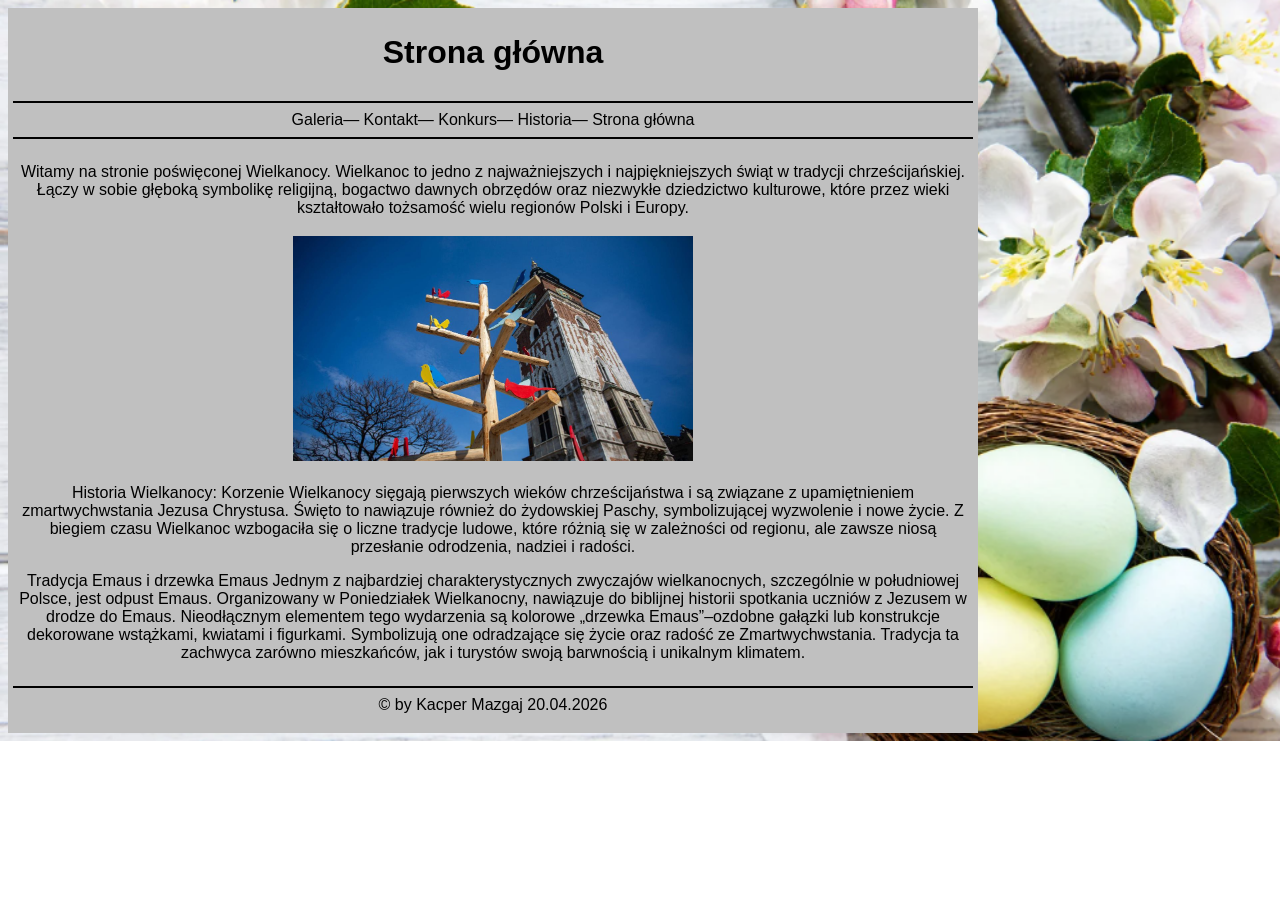
<file: index.html>
<!DOCTYPE html>
<html lang="pl">
<meta charset="UTF-8">
<head>
    <title>Wielkanoc</title>
<meta name="authors" content="Kacper Mazgaj">
<meta name="vievport" content="initial scale=1.0">
<link rel="stylesheet" href="style.css">
</head>
<body>
    <div class="kontener">
    <header>
       <h1>Strona główna</h1>
    </header>
    <nav>   
        <hr>
        <a href="galeria.html" target="blank">Galeria</a>&mdash;
        <a href="kontakt.html" target="blank">Kontakt</a>&mdash;
        <a href="konkurs.html" target="blank">Konkurs</a>&mdash;    
        <a href="historia.html" target="blank">Historia</a>&mdash;
        <a href="index.html">Strona główna</a>
        <hr>
    </nav>
    <content>
        <p> Witamy na stronie poświęconej Wielkanocy. 
            Wielkanoc to jedno z najważniejszych i najpiękniejszych świąt w tradycji chrześcijańskiej. 
            Łączy w sobie głęboką symbolikę religijną, bogactwo dawnych obrzędów oraz niezwykłe dziedzictwo kulturowe,
             które przez wieki kształtowało tożsamość wielu regionów Polski i Europy.</p>
             <img src="img/drzewko-rynek.png" alt="drzewko emaus na rynku w Krakowie" class="rynek">

        <p>Historia Wielkanocy:
        Korzenie Wielkanocy sięgają pierwszych wieków chrześcijaństwa i są związane z upamiętnieniem zmartwychwstania Jezusa Chrystusa.
         Święto to nawiązuje również do żydowskiej Paschy, symbolizującej wyzwolenie i nowe życie. Z biegiem czasu Wielkanoc wzbogaciła się o liczne tradycje ludowe, 
         które różnią się w zależności od regionu, ale zawsze niosą przesłanie odrodzenia, nadziei i radości.</p>

         <p>Tradycja Emaus i drzewka Emaus
    Jednym z najbardziej charakterystycznych zwyczajów wielkanocnych, szczególnie w południowej Polsce, jest odpust Emaus. 
    Organizowany w Poniedziałek Wielkanocny, nawiązuje do biblijnej historii spotkania uczniów z Jezusem w drodze do Emaus.
    Nieodłącznym elementem tego wydarzenia są kolorowe „drzewka Emaus”–ozdobne gałązki lub konstrukcje dekorowane wstążkami,
     kwiatami i figurkami. Symbolizują one odradzające się życie oraz radość ze Zmartwychwstania. Tradycja ta zachwyca zarówno mieszkańców,
      jak i turystów swoją barwnością i unikalnym klimatem.</p>
    </content>
    <footer>
        <hr>
        &copy; by Kacper Mazgaj 20.04.2026
    </footer>
    </div>

</body>
</file>
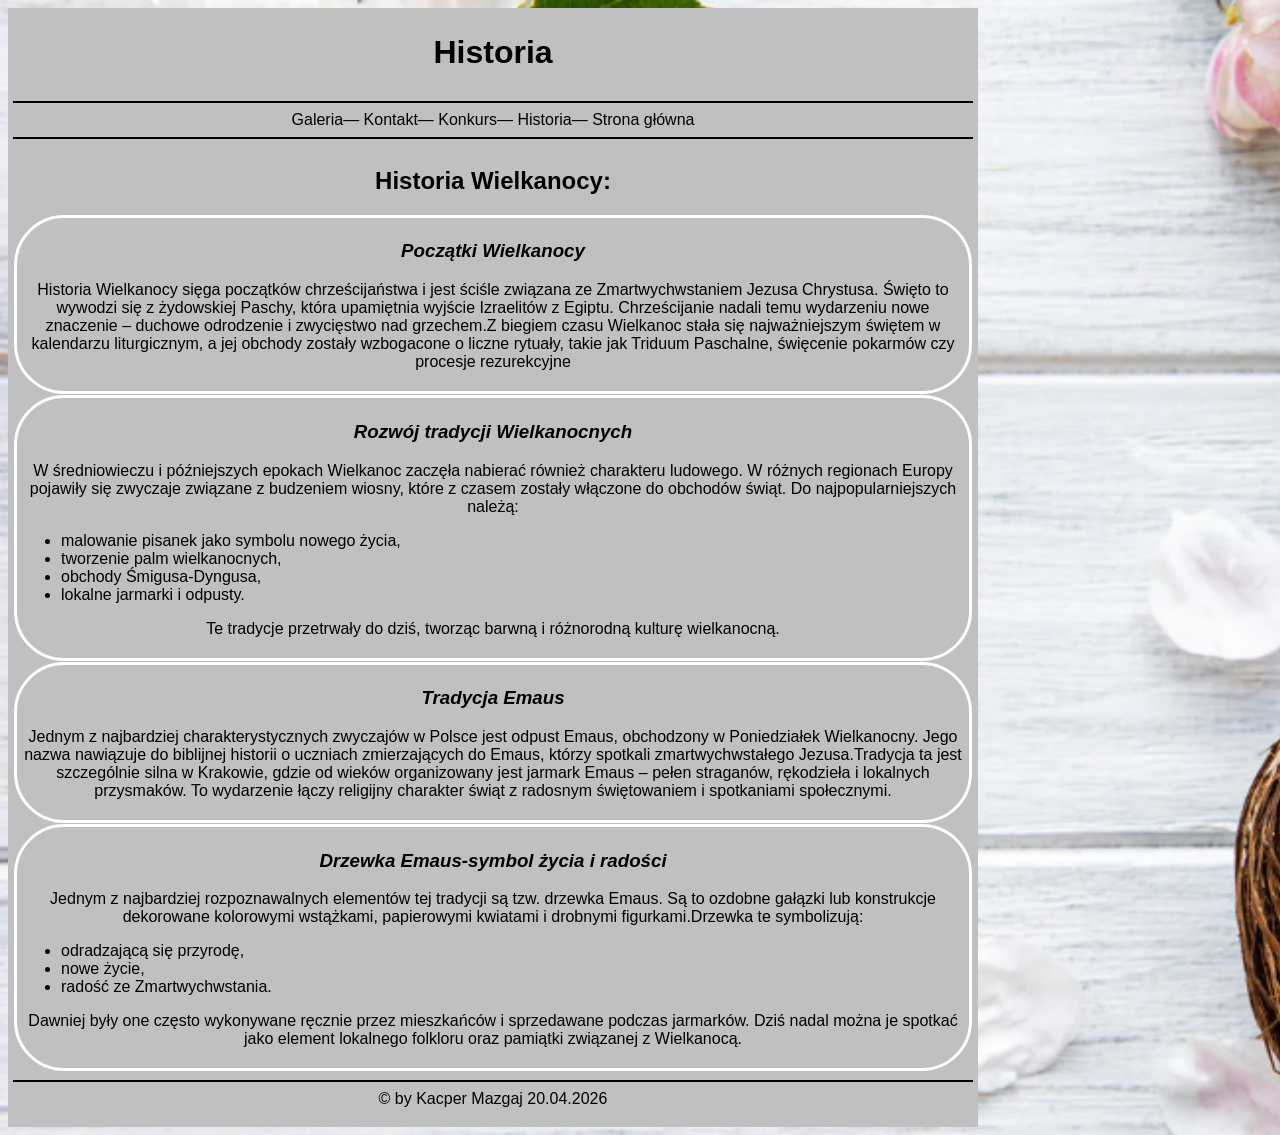
<file: historia.html>
<!DOCTYPE html>
<html lang="pl">
<meta charset="UTF-8">
<head>
    <title>Wielkanoc</title>
<meta name="authors" content="Kacper Mazgaj">
<meta name="vievport" content="initial scale=1.0">
<link rel="stylesheet" href="style.css">
</head>
<body>
    <div class="kontener">
    <header>
       <h1>Historia</h1>
    </header>
    <nav>
        <hr>
        <a href="galeria.html" target="blank">Galeria</a>&mdash;
        <a href="kontakt.html" target="blank">Kontakt</a>&mdash;
        <a href="konkurs.html" target="blank">Konkurs</a>&mdash;    
        <a href="historia.html" target="blank">Historia</a>&mdash;
        <a href="index.html">Strona główna</a>
        <hr>
    </nav>
    <content>
            <h2>Historia Wielkanocy:</h2>
            <div class="tresc"><h3><em>Początki Wielkanocy</em></h3>
                <p>Historia Wielkanocy sięga początków chrześcijaństwa i jest ściśle związana ze Zmartwychwstaniem Jezusa Chrystusa.
                    Święto to wywodzi się z żydowskiej Paschy, która upamiętnia wyjście Izraelitów z Egiptu. Chrześcijanie nadali temu wydarzeniu
                    nowe znaczenie – duchowe odrodzenie i zwycięstwo nad grzechem.Z biegiem czasu Wielkanoc stała się najważniejszym świętem w kalendarzu liturgicznym,
                     a jej obchody zostały wzbogacone o liczne rytuały, takie jak Triduum Paschalne, święcenie pokarmów czy procesje rezurekcyjne</p>
            </div>
            <div class="tresc"><h3><em>Rozwój tradycji Wielkanocnych</em></h3>
           <div><p>W średniowieczu i późniejszych epokach Wielkanoc zaczęła nabierać również charakteru ludowego. W różnych regionach Europy pojawiły się zwyczaje
                związane z budzeniem wiosny, które z czasem zostały włączone do obchodów świąt.
        Do najpopularniejszych należą:</p>
        <ul>
            <li>
                malowanie pisanek jako symbolu nowego życia,
            </li>
            <li>
                tworzenie palm wielkanocnych,
            </li>
            <li>
                obchody Śmigusa-Dyngusa,
            </li>
            <li>
                lokalne jarmarki i odpusty.
            </li>
        </ul>
        <p>Te tradycje przetrwały do dziś, tworząc barwną i różnorodną kulturę wielkanocną.</p>
        </div>
    </div>
    <div class="tresc"><h3><em>Tradycja Emaus</em></h3>
        <p>Jednym z najbardziej charakterystycznych zwyczajów w Polsce jest odpust Emaus, obchodzony w Poniedziałek Wielkanocny. Jego nazwa nawiązuje do biblijnej historii o uczniach
        zmierzających do Emaus, którzy spotkali zmartwychwstałego Jezusa.Tradycja ta jest szczególnie silna w Krakowie, gdzie od wieków organizowany jest jarmark Emaus – pełen straganów,
        rękodzieła i lokalnych przysmaków. To wydarzenie łączy religijny charakter świąt z radosnym świętowaniem i spotkaniami społecznymi.</p>
        </div>
    <div class="tresc"><h3><em>Drzewka Emaus-symbol życia i radości</em></h3>
  <p>Jednym z najbardziej rozpoznawalnych elementów tej tradycji są tzw. drzewka Emaus. Są to ozdobne gałązki lub konstrukcje dekorowane kolorowymi wstążkami, 
            papierowymi kwiatami i drobnymi figurkami.Drzewka te symbolizują:</p>
            <ul>
                <li>
                    odradzającą się przyrodę,
                </li>
                <li>
                    nowe życie,
                </li>
                <li>
                    radość ze Zmartwychwstania.
                </li>
            </ul>
            <p>Dawniej były one często wykonywane ręcznie przez mieszkańców i sprzedawane podczas jarmarków. Dziś nadal można je 
                spotkać jako element lokalnego folkloru oraz pamiątki związanej z Wielkanocą.</p>
    </div>
    </content>
    <footer>
        <hr>
        &copy; by Kacper Mazgaj 20.04.2026
    </footer>
    </div>
</body>
</file>
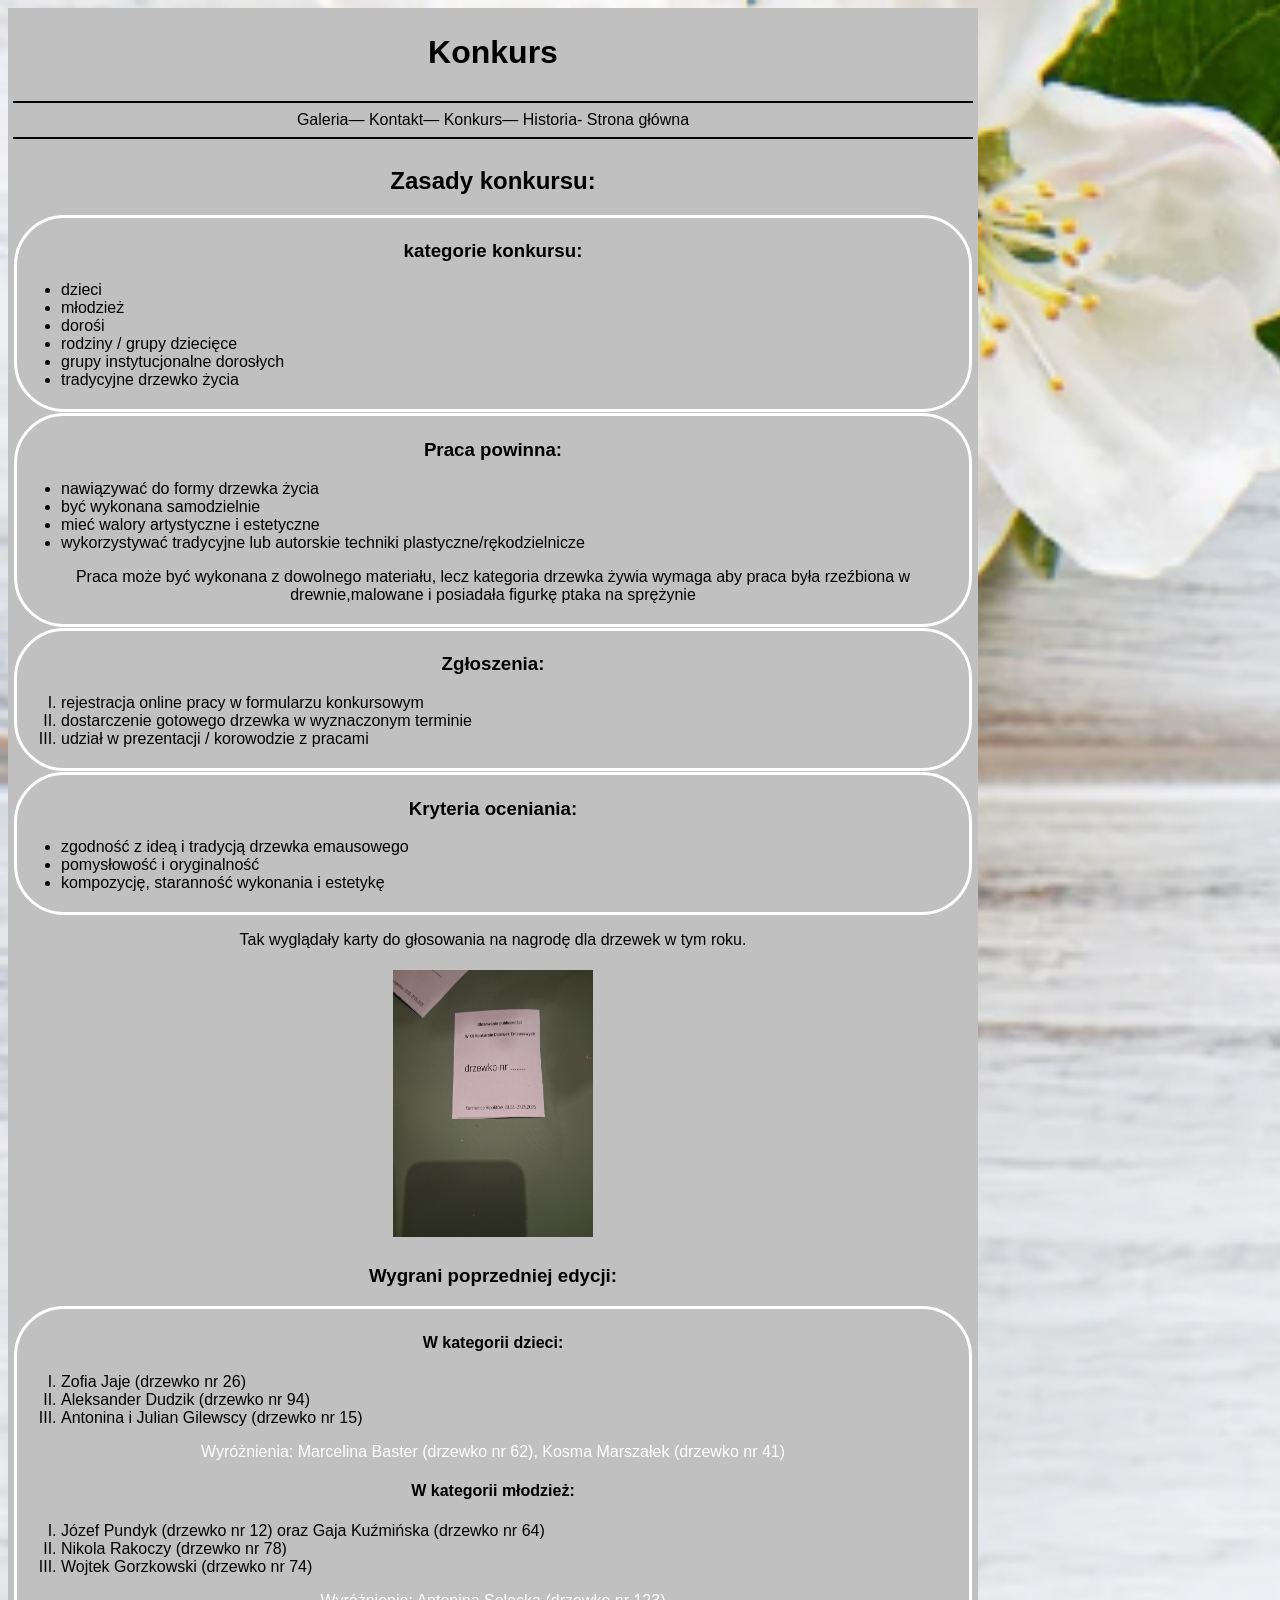
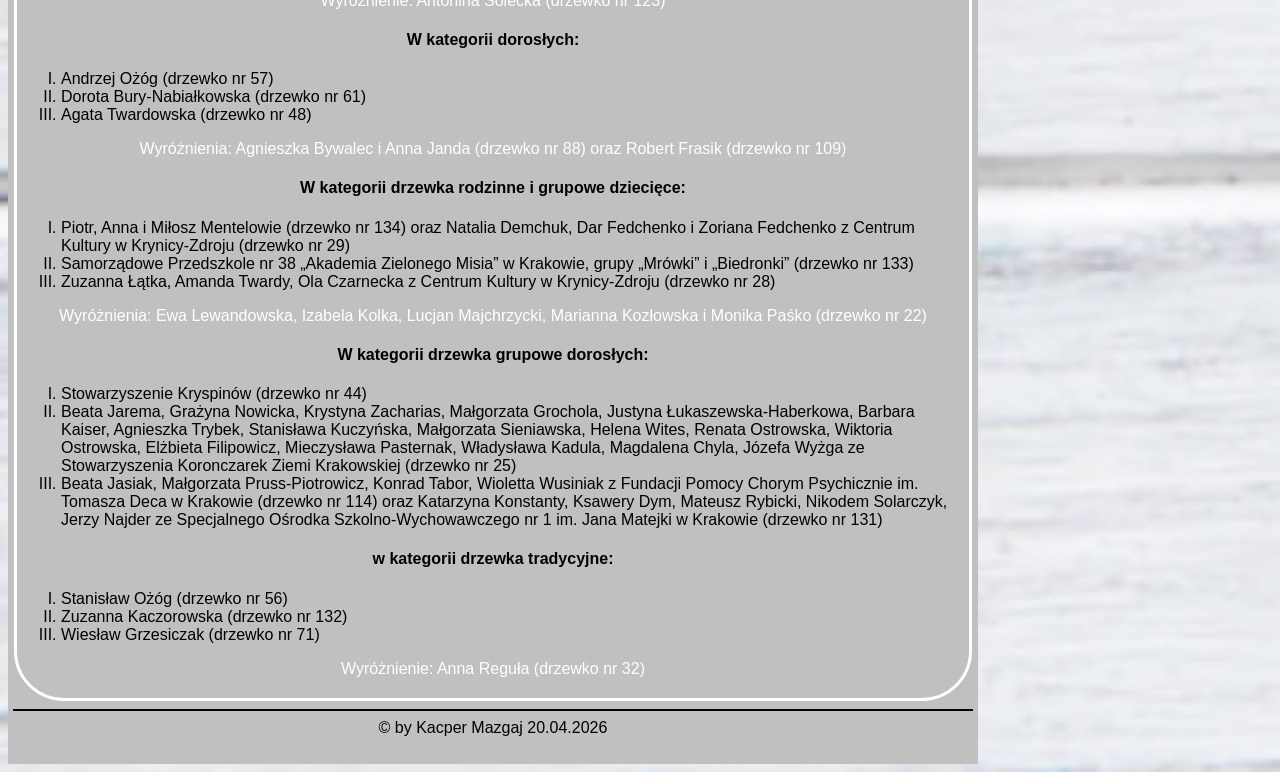
<file: konkurs.html>
<!DOCTYPE html>
<html lang="pl">
<meta charset="UTF-8">
<head>
    <title>Wielkanoc</title>
<meta name="authors" content="Kacper Mazgaj">
<meta name="vievport" content="initial scale=1.0">
<link rel="stylesheet" href="style.css">
</head>
<body>
    <div class="kontener">
    <header>
       <h1>Konkurs</h1>
    </header>
    <nav>
        <hr>
        <a href="galeria.html" target="blank">Galeria</a>&mdash;
        <a href="kontakt.html" target="blank">Kontakt</a>&mdash;
        <a href="konkurs.html" target="blank">Konkurs</a>&mdash;    
        <a href="historia.html" target="blank">Historia</a>&dash;
        <a href="index.html">Strona główna</a>
        <hr>
    </nav>
    <div class="podział">
    <content class="zasady">
    <h2>Zasady konkursu:</h2>
    <div class="tresc">
        <h3>kategorie konkursu:</h3>
        <ul>
            <li>
                dzieci
            </li>
            <li>
                młodzież
            </li>
            <li>
                dorośi
            </li>
            <li>
                rodziny / grupy dziecięce
            </li>
            <li>
                grupy instytucjonalne dorosłych
            </li>
            <li>
                tradycyjne drzewko życia
            </li>
        </ul>
    </div>
    <div class="tresc">
        <h3>Praca powinna:</h3>
        <ul>
            <li>
                nawiązywać do formy drzewka życia
            </li>
            <li>
                być wykonana samodzielnie
            </li>
            <li>
                mieć walory artystyczne i estetyczne
            </li>
            <li>
                wykorzystywać tradycyjne lub autorskie techniki plastyczne/rękodzielnicze
            </li>
        </ul>
        <p>Praca może być wykonana z dowolnego materiału, lecz kategoria drzewka żywia wymaga aby praca była rzeźbiona w drewnie,malowane i posiadała figurkę ptaka na sprężynie </p>
    </div>
    <div class="tresc">
        <h3>Zgłoszenia:</h3>
        <ol>
            <li>
                rejestracja online pracy w formularzu konkursowym
            </li>
            <li>
                dostarczenie gotowego drzewka w wyznaczonym terminie
            </li>
            <li>
                udział w prezentacji / korowodzie z pracami
            </li>
        </ol>
    </div>
    <div class="tresc">
        <h3>Kryteria oceniania:</h3>
        <ul>
            <li>
                zgodność z ideą i tradycją drzewka emausowego
            </li>
            <li>
                pomysłowość i oryginalność
            </li>
            <li>
                kompozycję, staranność wykonania i estetykę
            </li>
        </ul>
    </div>
    <p>Tak wyglądały karty do głosowania na nagrodę dla drzewek w tym roku.</p>
    <img src="img/głosowanie.png" alt="głosowanie na drzewka" class="img">
    <h3>Wygrani poprzedniej edycji:</h3>
    <div class="tresc">
    <h4>W kategorii dzieci:</h4>
    <ol>
        <li>
           Zofia Jaje (drzewko nr 26)
        </li>
        <li>
            Aleksander Dudzik (drzewko nr 94)
        </li>
        <li>
            Antonina i Julian Gilewscy (drzewko nr 15)
        </li>
    </ol>
    <p class="wyróżnienie">Wyróżnienia: Marcelina Baster (drzewko nr 62), Kosma Marszałek (drzewko nr 41)</p>
    <h4>W kategorii młodzież:</h4>
    <ol>
        <li>
            Józef Pundyk (drzewko nr 12) oraz Gaja Kuźmińska (drzewko nr 64)
        </li>
        <li>
             Nikola Rakoczy (drzewko nr 78)
        </li>
        <li>
            Wojtek Gorzkowski (drzewko nr 74)
        </li>
    </ol>
    <p class="wyróżnienie">Wyróżnienie: Antonina Solecka (drzewko nr 123)</p>
    <h4>W kategorii dorosłych:</h4>
    <ol>
        <li>
             Andrzej Ożóg (drzewko nr 57)
        </li>
        <li>
            Dorota Bury-Nabiałkowska (drzewko nr 61)
        </li>
        <li>
            Agata Twardowska (drzewko nr 48)
        </li>
    </ol>
    <p class="wyróżnienie">Wyróżnienia: Agnieszka Bywalec i Anna Janda (drzewko nr 88) oraz Robert Frasik (drzewko nr 109)</p>
    <h4>W kategorii drzewka rodzinne i grupowe dziecięce:</h4>
    <ol>
        <li>
            Piotr, Anna i Miłosz Mentelowie (drzewko nr 134) oraz Natalia Demchuk,
             Dar Fedchenko i Zoriana Fedchenko z Centrum Kultury w Krynicy-Zdroju (drzewko nr 29)
        </li>
        <li>
            Samorządowe Przedszkole nr 38 „Akademia Zielonego Misia” w Krakowie, grupy „Mrówki” i „Biedronki” (drzewko nr 133)

        </li>
        <li>
            Zuzanna Łątka, Amanda Twardy, Ola Czarnecka z Centrum Kultury w Krynicy-Zdroju (drzewko nr 28)
        </li>
    </ol>
    <p class="wyróżnienie">Wyróżnienia: Ewa Lewandowska, Izabela Kolka, Lucjan Majchrzycki, Marianna Kozłowska i Monika Paśko (drzewko nr 22)</p>
    <h4>W kategorii drzewka grupowe dorosłych:</h4>
    <ol>
        <li>
             Stowarzyszenie Kryspinów (drzewko nr 44)
        </li>
        <li>
            Beata Jarema, Grażyna Nowicka, Krystyna Zacharias, Małgorzata Grochola, Justyna Łukaszewska-Haberkowa, Barbara Kaiser, Agnieszka Trybek,
             Stanisława Kuczyńska, Małgorzata Sieniawska, Helena Wites, Renata Ostrowska, Wiktoria Ostrowska, Elżbieta Filipowicz, Mieczysława Pasternak,
              Władysława Kadula, Magdalena Chyla, Józefa Wyżga ze Stowarzyszenia Koronczarek Ziemi Krakowskiej (drzewko nr 25)
        </li>
        <li>
            Beata Jasiak, Małgorzata Pruss-Piotrowicz, Konrad Tabor, Wioletta Wusiniak z Fundacji Pomocy Chorym Psychicznie im. Tomasza Deca w Krakowie (drzewko nr 114)
             oraz Katarzyna Konstanty, Ksawery Dym, Mateusz Rybicki, Nikodem Solarczyk, Jerzy Najder ze Specjalnego Ośrodka Szkolno-Wychowawczego nr 1 im. Jana Matejki w Krakowie
              (drzewko nr 131)
        </li>
    </ol>
    <h4> w kategorii drzewka tradycyjne:</h4>
    <ol>
        <li>
            Stanisław Ożóg (drzewko nr 56)
        </li>
        <li>
            Zuzanna Kaczorowska (drzewko nr 132)
        </li>
        <li>
            Wiesław Grzesiczak (drzewko nr 71)
        </li>
    </ol>
    <p class="wyróżnienie">Wyróżnienie: Anna Reguła (drzewko nr 32)</p>
    </div>
     </content>
    <footer>
        <hr>
        &copy; by Kacper Mazgaj 20.04.2026
    </footer>
    </div>
</body>
</file>
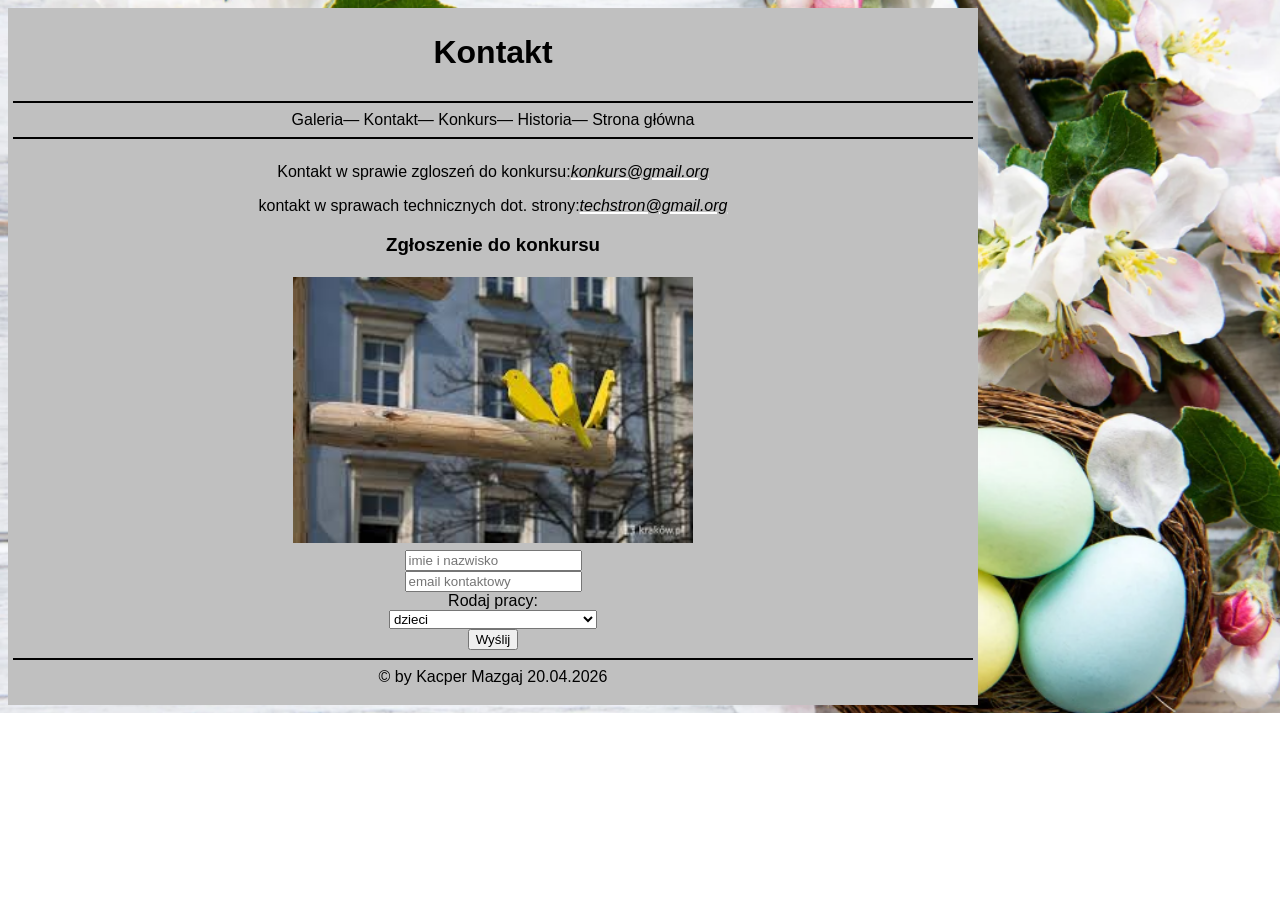
<file: kontakt.html>
<!DOCTYPE html>
<html lang="pl">
<meta charset="UTF-8">
<head>
    <title>Wielkanoc</title>
<meta name="authors" content="Kacper Mazgaj">
<meta name="vievport" content="initial scale=1.0">
<link rel="stylesheet" href="style.css">
</head>
<body>
    <div class="kontener">
    <header>
       <h1>Kontakt</h1>
    </header>
    <nav>
        <hr>
        <a href="galeria.html" target="blank">Galeria</a>&mdash;
        <a href="kontakt.html" target="blank">Kontakt</a>&mdash;
        <a href="konkurs.html" target="blank">Konkurs</a>&mdash;    
        <a href="historia.html" target="blank">Historia</a>&mdash;
        <a href="index.html">Strona główna</a>
        <hr>
    </nav>
    <content>
        <p>Kontakt w sprawie zgloszeń do konkursu:<em class="mail">konkurs@gmail.org</em></p>
        <p>kontakt w sprawach technicznych dot. strony:<em class="mail">techstron@gmail.org</em></p>
        <h3>Zgłoszenie do konkursu</h3>
        <img src="img/kontakt-drzewko.jpg" alt="drzewko emaus" class="rynek">
        <form>
            <input type="input" placeholder="imie i nazwisko">
            <br>
            <input type="input" placeholder="email kontaktowy">
            <br>
            <label for="Rodzaj pracy">Rodaj pracy:</label>
            <br>
            <select>
            <option value="dzieci">dzieci</option>
            <option value="młodzież">młodzież</option>
            <option value="dorośli">dorośli</option>
            <option value="rodziny / grupy dziecięce">rodziny / grupy dziecięce</option>
            <option value="grupy instytucjonalne dorosłych">grupy instytucjonalne dorosłych</option>
            <option value="tradycyjne drzewko życia">tradycyjne drzewko życia</option>
            </select>
            <br>
            
        <button type="button">Wyślij</button>
        </form>

    </content>
    <footer>
        <hr>
        &copy; by Kacper Mazgaj 20.04.2026
    </footer>
    </div>
</body>
</file>
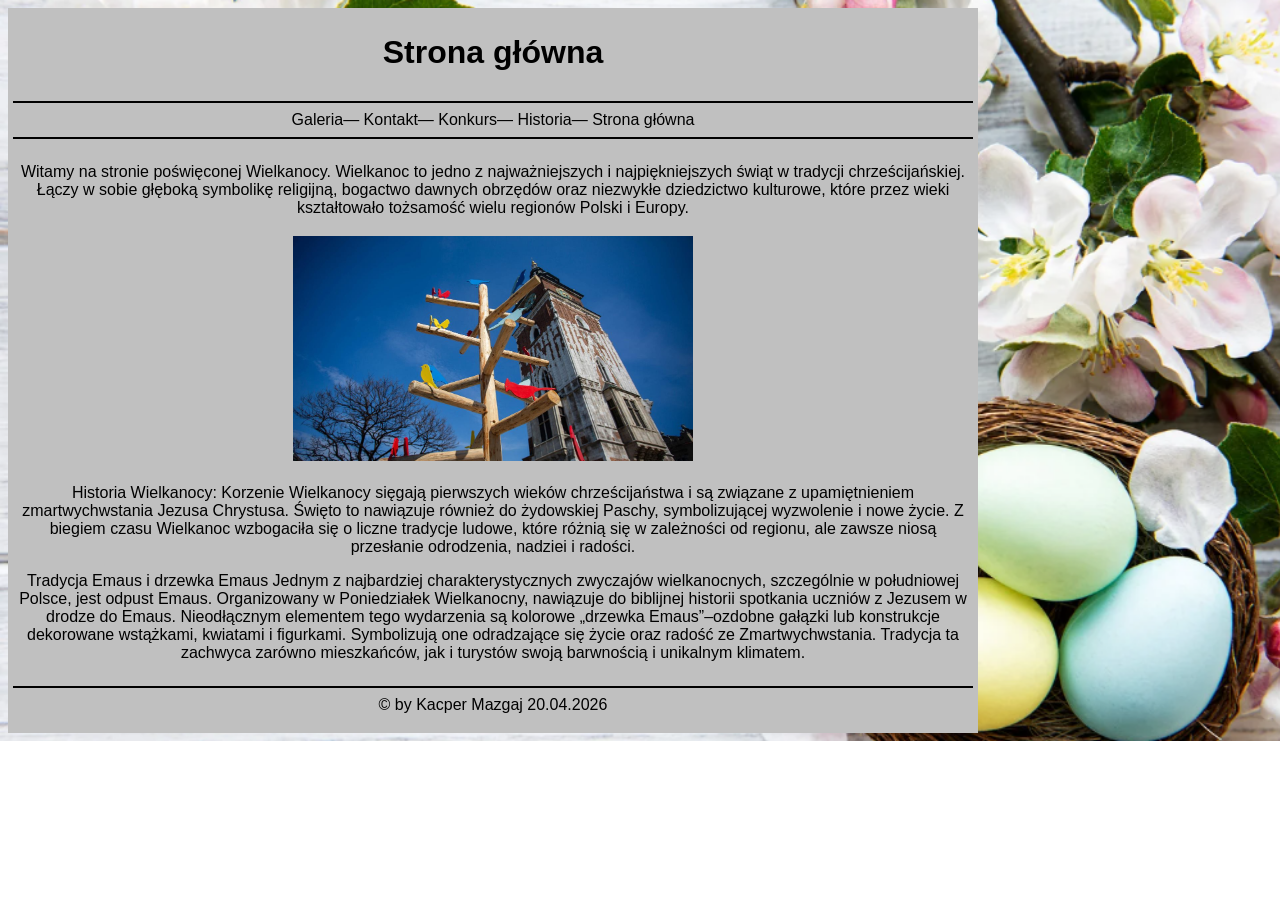
<file: strona główna.html>
<!DOCTYPE html>
<html lang="pl">
<meta charset="UTF-8">
<head>
    <title>Wielkanoc</title>
<meta name="authors" content="Kacper Mazgaj">
<meta name="vievport" content="initial scale=1.0">
<link rel="stylesheet" href="style.css">
</head>
<body>
    <div class="kontener">
    <header>
       <h1>Strona główna</h1>
    </header>
    <nav>   
        <hr>
        <a href="galeria.html" target="blank">Galeria</a>&mdash;
        <a href="kontakt.html" target="blank">Kontakt</a>&mdash;
        <a href="konkurs.html" target="blank">Konkurs</a>&mdash;    
        <a href="historia.html" target="blank">Historia</a>&mdash;
        <a href="strona główna.html">Strona główna</a>
        <hr>
    </nav>
    <content>
        <p> Witamy na stronie poświęconej Wielkanocy. 
            Wielkanoc to jedno z najważniejszych i najpiękniejszych świąt w tradycji chrześcijańskiej. 
            Łączy w sobie głęboką symbolikę religijną, bogactwo dawnych obrzędów oraz niezwykłe dziedzictwo kulturowe,
             które przez wieki kształtowało tożsamość wielu regionów Polski i Europy.</p>
             <img src="img/drzewko-rynek.png" alt="drzewko emaus na rynku w Krakowie" class="rynek">

        <p>Historia Wielkanocy:
        Korzenie Wielkanocy sięgają pierwszych wieków chrześcijaństwa i są związane z upamiętnieniem zmartwychwstania Jezusa Chrystusa.
         Święto to nawiązuje również do żydowskiej Paschy, symbolizującej wyzwolenie i nowe życie. Z biegiem czasu Wielkanoc wzbogaciła się o liczne tradycje ludowe, 
         które różnią się w zależności od regionu, ale zawsze niosą przesłanie odrodzenia, nadziei i radości.</p>

         <p>Tradycja Emaus i drzewka Emaus
    Jednym z najbardziej charakterystycznych zwyczajów wielkanocnych, szczególnie w południowej Polsce, jest odpust Emaus. 
    Organizowany w Poniedziałek Wielkanocny, nawiązuje do biblijnej historii spotkania uczniów z Jezusem w drodze do Emaus.
    Nieodłącznym elementem tego wydarzenia są kolorowe „drzewka Emaus”–ozdobne gałązki lub konstrukcje dekorowane wstążkami,
     kwiatami i figurkami. Symbolizują one odradzające się życie oraz radość ze Zmartwychwstania. Tradycja ta zachwyca zarówno mieszkańców,
      jak i turystów swoją barwnością i unikalnym klimatem.</p>
    </content>
    <footer>
        <hr>
        &copy; by Kacper Mazgaj 20.04.2026
    </footer>
    </div>

</body>
</file>
<file: style.css>
Body{
    font-family: Verdana, sans-serif;
    background-image:url(img/tło.png);
    background-repeat: no-repeat;
    background-size: cover;
    width:100%;
    height: auto;
    .kontener{
        width:75%;
        text-align: center;
        padding: 5px;
        background-color: silver;
        display:flex;
        flex-direction: column;
        justify-content: center;
        align-content: center;
        height: auto;
        margin: 0;
    }
    nav{
        text-align: center;
    }
    a{
        text-decoration: none;
        color:black;
    }
    a:hover{
        color:white;
        text-decoration: underline purple 3px;
    }
    hr{
        border:1px solid black;
    }
    h1{
        text-align: center;
    }
    footer{
        text-align:center;
        height:50px;
    }
    ul{
        text-align: left;
        list-style-type:circle black;
    }
    li:hover{
        color:white;
    }
    h3{
        font-family: Arial, Helvetica, sans-serif;
    }
    .mail{
        text-decoration: underline solid white 2px;
    }
    button{
        color:black;
    }
    button:hover{
        color:greenyellow;
    }
    form{
        text-align:center;
    }
    .tresc{
        border: solid white 3px;
        border-radius: 50px;
        margin:1px;
        padding:4px;
    }
    .img{
        width:200px;
        height: auto;
        margin: 5px;
    }
    .rynek{
        width: 400px;
        height: auto;
        margin: 3px;
    }
    ol{
        list-style-type: upper-roman;
        text-align: left;
    }
    .wyróżnienie{
        color:white;
    }
   @media(min-width:1024px){
    .galeria{
        display: grid;
    grid-template-columns: repeat(4, 1fr);
    gap: 15px;
    padding:20px;
    }
    .galeria img{
         width: 100%;
  height: 250px;
  object-fit: cover;
  border-radius: 8px;
    }
   }
   @media(max-width:1000px){
    .kontener{
        width: 100%;
        font-size:25px;
    }
    .galeria{
         display: grid;
    grid-template-columns: repeat(1, 1fr);
    gap: 10px;
    padding:10px;
    }
    .galeria img{
         width: 100%;
    height: 150px;
    object-fit: cover;
     border-radius: 8px;
   }
   button{
    font-size:25px;
   }
   input{
    font-size:25px;
   }
   select{
    font-size:25px;
   }

}  

}
</file>
